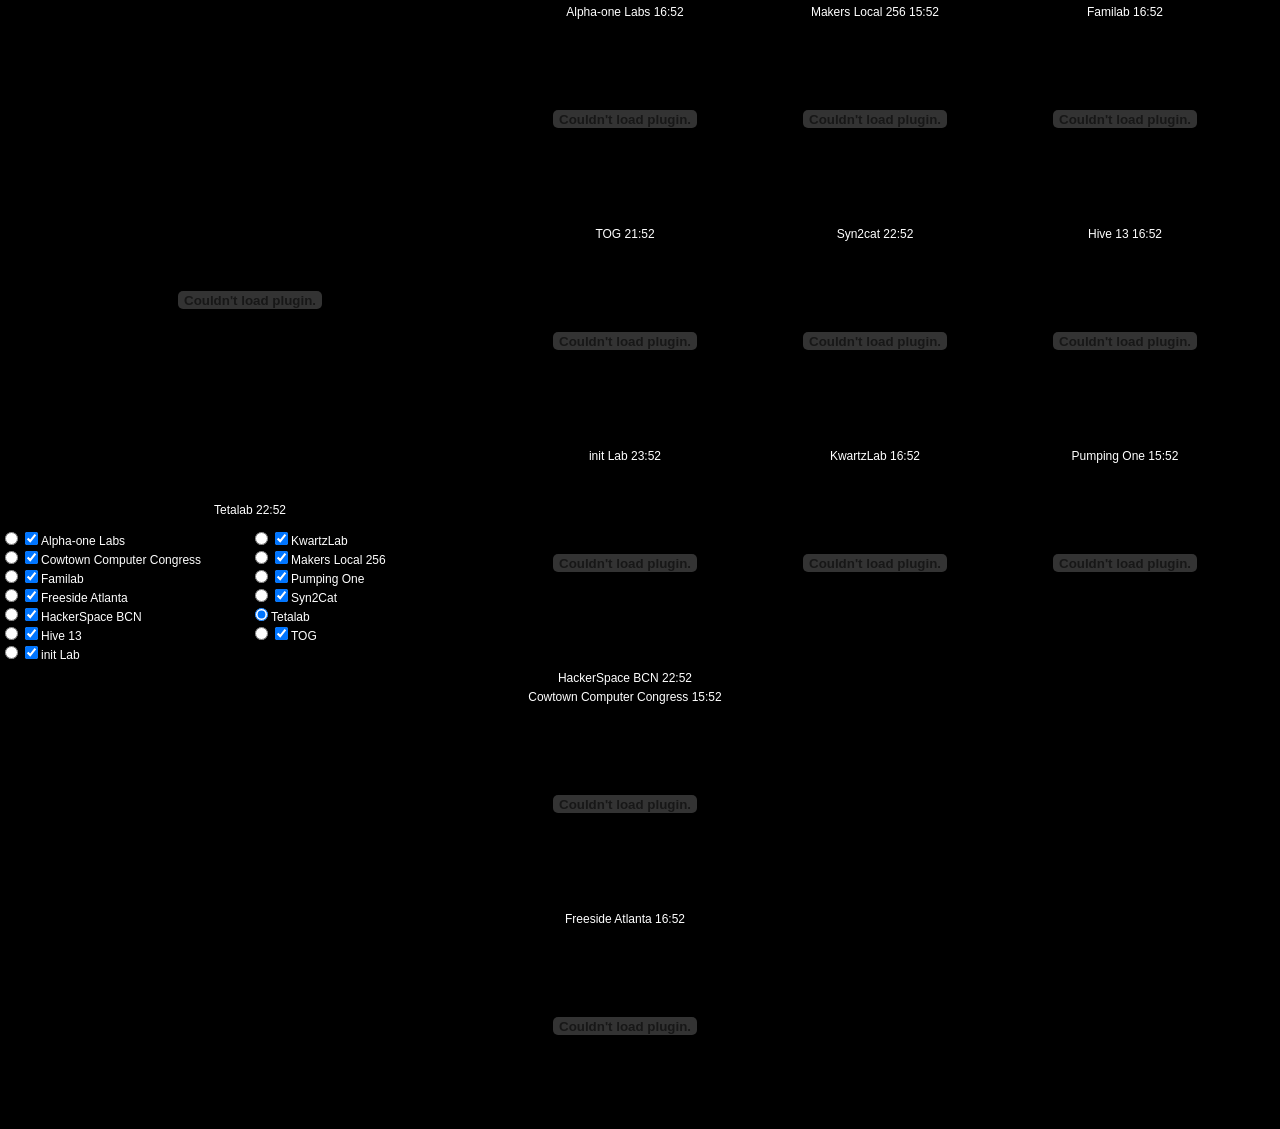
<file: index.html>
<!DOCTYPE html PUBLIC "-//W3C//DTD HTML 4.01//EN"
	"http://www.w3.org/TR/html4/strict.dtd">

<html lang="en">
<head>
	<meta http-equiv="Content-Type" content="text/html; charset=utf-8">
	<title>November '09 Inter-Space Synchronous Hack-A-Thon | Matrix Page</title>
	<link rel="shortcut icon" href="./favicon.ico" />
	<link rel="stylesheet" href="./css/master.css"/>
	
	<script type="text/javascript" src="./js/jquery.js"></script>
	<script type="text/javascript" src="./js/jquery.jclock.js"></script>
	<script type="text/javascript" src="./js/master.js"></script>
</head>

<body>
	
	<div id="stream-track">
		
		<div id="track">
			<span id="track-video"><embed flashvars='autoplay=true' allowfullscreen='true' width='500px' height='400px' src='http://www.ustream.com/flash/live/1/2014779' type='application/x-shockwave-flash' /></span>
			<span id="track-title"><a href="http://hackerspaces.org/wiki/Tetalab">Tetalab</a> <span id="clock-tetalab" class="clock"></span><span>
			<input type="hidden" name="current_track" value="tetalab" id="current_track">
		</div>
		
		<div id="stream-activation">
			<ul>
				<li><input type="radio" name="track" value="alphaone"/><input type="checkbox" name="alphaone" checked>Alpha-one Labs</li>
				<li><input type="radio" name="track" value="cowtown"/><input type="checkbox" name="cowtown" checked>Cowtown Computer Congress</li>
				<li><input type="radio" name="track" value="familab"/><input type="checkbox" name="familab" checked>Familab</li>
				<li><input type="radio" name="track" value="freeside"/><input type="checkbox" name="freeside" checked>Freeside Atlanta</li>
				<li><input type="radio" name="track" value="bcn"/><input type="checkbox" name="bcn" checked>HackerSpace BCN</li>
				<li><input type="radio" name="track" value="hive13"/><input type="checkbox" name="hive13" checked>Hive 13</li>
				<li><input type="radio" name="track" value="initlab"/><input type="checkbox" name="initlab" checked>init Lab</li>
			</ul>
			
			<ul>
				<li><input type="radio" name="track" value="kwartzLab"/><input type="checkbox" name="kwartzLab" checked>KwartzLab</li>
				<li><input type="radio" name="track" value="makerslocal256"/><input type="checkbox" name="makerslocal256" checked>Makers Local 256</li>
				<li><input type="radio" name="track" value="pumpingone"/><input type="checkbox" name="pumpingone" checked>Pumping One</li>
				<li><input type="radio" name="track" value="syn2cat"/><input type="checkbox" name="syn2cat" checked>Syn2Cat</li>
				<li><input type="radio" name="track" value="tetalab" checked/><input type="checkbox" name="tetalab" checked style="display:none;">Tetalab</li>
				<li><input type="radio" name="track" value="tog"/><input type="checkbox" name="tog" checked>TOG</li>
			</ul>
		</div>
	</div>
	
	<div id="streaming-wall">
		<div id="stream-alphaone" class="stream">
			<span class="stream-title"><a href="http://hackerspaces.org/wiki/Alpha_One_Labs">Alpha-one Labs</a> <span id="clock-alphaone" class="clock"></span></span>
			<span class="stream-video"><embed flashvars='autoplay=true' allowfullscreen='true' width='250px' height='200px' src='http://www.ustream.com/flash/live/1/1630309' type='application/x-shockwave-flash' /></span>
		</div>
		<div id="stream-makerslocal256" class="stream">
			<span class="stream-title"><a href="http://hackerspaces.org/wiki/Makers_Local_256">Makers Local 256</a> <span id="clock-makerslocal256" class="clock"></span></span>
			<span class="stream-video"><embed flashvars='autoplay=true' allowfullscreen='true' width='250px' height='200px' src='http://www.ustream.com/flash/live/1/1853915' type='application/x-shockwave-flash' /></span>
		</div>
		<div id="stream-familab" class="stream">
			<span class="stream-title"><a href="http://hackerspaces.org/wiki/FAMiLab">Familab</a> <span id="clock-familab" class="clock"></span></span>
			<span class="stream-video"><embed flashvars='autoplay=true' allowfullscreen='true' width='250px' height='200px' src='http://www.ustream.com/flash/live/1/1859410' type='application/x-shockwave-flash' /></span>
		</div>
		<div id="stream-tog" class="stream">
			<span class="stream-title"><a href="http://hackerspaces.org/wiki/TOG">TOG</a> <span id="clock-tog" class="clock"></span></span>
			<span class="stream-video"><embed flashvars='autoplay=true' allowfullscreen='true' width='250px' height='200px' src='http://www.ustream.com/flash/live/1/1956863' type='application/x-shockwave-flash' /></span>
		</div>
		<div id="stream-syn2cat" class="stream">
			<span class="stream-title"><a href="http://hackerspaces.org/wiki/Syn2cat">Syn2cat</a> <span id="clock-syn2cat" class="clock"></span></span>
			<span class="stream-video"><embed flashvars='autoplay=true' allowfullscreen='true' width='250px' height='200px' src='http://www.ustream.com/flash/live/1/1933829' type='application/x-shockwave-flash' /></span>
		</div>
		<div id="stream-hive13" class="stream">
			<span class="stream-title"><a href="http://hackerspaces.org/wiki/Hive13">Hive 13</a> <span id="clock-hive13" class="clock"></span></span>
			<span class="stream-video"><embed flashvars='autoplay=true' allowfullscreen='true' width='250px' height='200px' src='http://www.ustream.com/flash/live/1/1906929' type='application/x-shockwave-flash' /></span>
		</div>
		<div id="stream-initlab" class="stream">
			<span class="stream-title"><a href="http://hackerspaces.org/wiki/Init_lab">init Lab</a> <span id="clock-initlab" class="clock"></span></span>
			<span class="stream-video"><embed flashvars='autoplay=true' allowfullscreen='true' width='250px' height='200px' src='http://www.ustream.com/flash/live/1/814418' type='application/x-shockwave-flash' /></span>
		</div>
		<div id="stream-tetalab" class="stream inactive">
			<span class="stream-title"><a href="http://hackerspaces.org/wiki/Tetalab">Tetalab</a> <span id="clock-tetalab" class="clock"></span></span>
			<span class="stream-video"><embed flashvars='autoplay=true' allowfullscreen='true' width='250px' height='200px' src='http://www.ustream.com/flash/live/1/2014779' type='application/x-shockwave-flash' /></span>
		</div>
		<div id="stream-kwartzLab" class="stream">
			<span class="stream-title"><a href="http://hackerspaces.org/wiki/KwartzLab">KwartzLab</a> <span id="clock-kwartzLab" class="clock"></span></span>
			<span class="stream-video"><embed flashvars='autoplay=true' allowfullscreen='true' width='250px' height='200px' src='http://www.ustream.com/flash/live/1/1953214' type='application/x-shockwave-flash' /></span>
		</div>
		<div id="stream-pumpingone" class="stream">
			<span class="stream-title"><a href="http://hackerspaces.org/wiki/Pumping_Station:_One">Pumping One</a> <span id="clock-pumpingone" class="clock"></span></span>
			<span class="stream-video"><embed flashvars='autoplay=true' allowfullscreen='true' width='250px' height='200px' src='http://www.ustream.com/flash/live/1/1867089' type='application/x-shockwave-flash' /></span>
		</div>
		<div id="stream-bcn" class="stream">
			<span class="stream-title"><a href="http://hackerspaces.org/wiki/Hackerspace_Barcelona">HackerSpace BCN</a> <span id="clock-bcn" class="clock"></span></span>
			<span class="stream-video"><object style="width: 250px; height: 200px;" type="text/html" data="http://riereta.net/gisschannel/itheora/index-mini.php?v=http://giss.tv:8000/arp.ogg&amp;w=250&amp;h=200"/></span>
		</div>
		<div id="stream-cowtown" class="stream">
			<span class="stream-title"><a href="http://hackerspaces.org/wiki/Cowtown_Computer_Congress">Cowtown Computer Congress</a> <span id="clock-cowtown" class="clock"></span></span>
			<span class="stream-video"><embed flashvars='autoplay=true' allowfullscreen='true' width='250px' height='200px' src='http://www.ustream.com/flash/live/1/1984096' type='application/x-shockwave-flash' /></span>
		</div>
		<div id="stream-freeside" class="stream">
			<span class="stream-title"><a href="http://hackerspaces.org/wiki/FreesideAtlanta">Freeside Atlanta</a> <span id="clock-freeside" class="clock"></span></span>
			<span class="stream-video"><embed flashvars="serverName=r0noc.flash.internapcdn.net&appName=r0noc_vitalstream_com/_definst_&streamName=live_freeside_hackathon&autoPlay=true&skinName=http://http.vitalstreamcdn.com/flashskins/clearSkin_1&bufferTime=3&autoRewind=true&serverName=r0noc.flash.internapcdn.net" height="200" width="250" src="http://http.vitalstreamcdn.com/flashskins/FLVPlayer.swf" /></span>
		</div>
	</div>
</body>
</file>
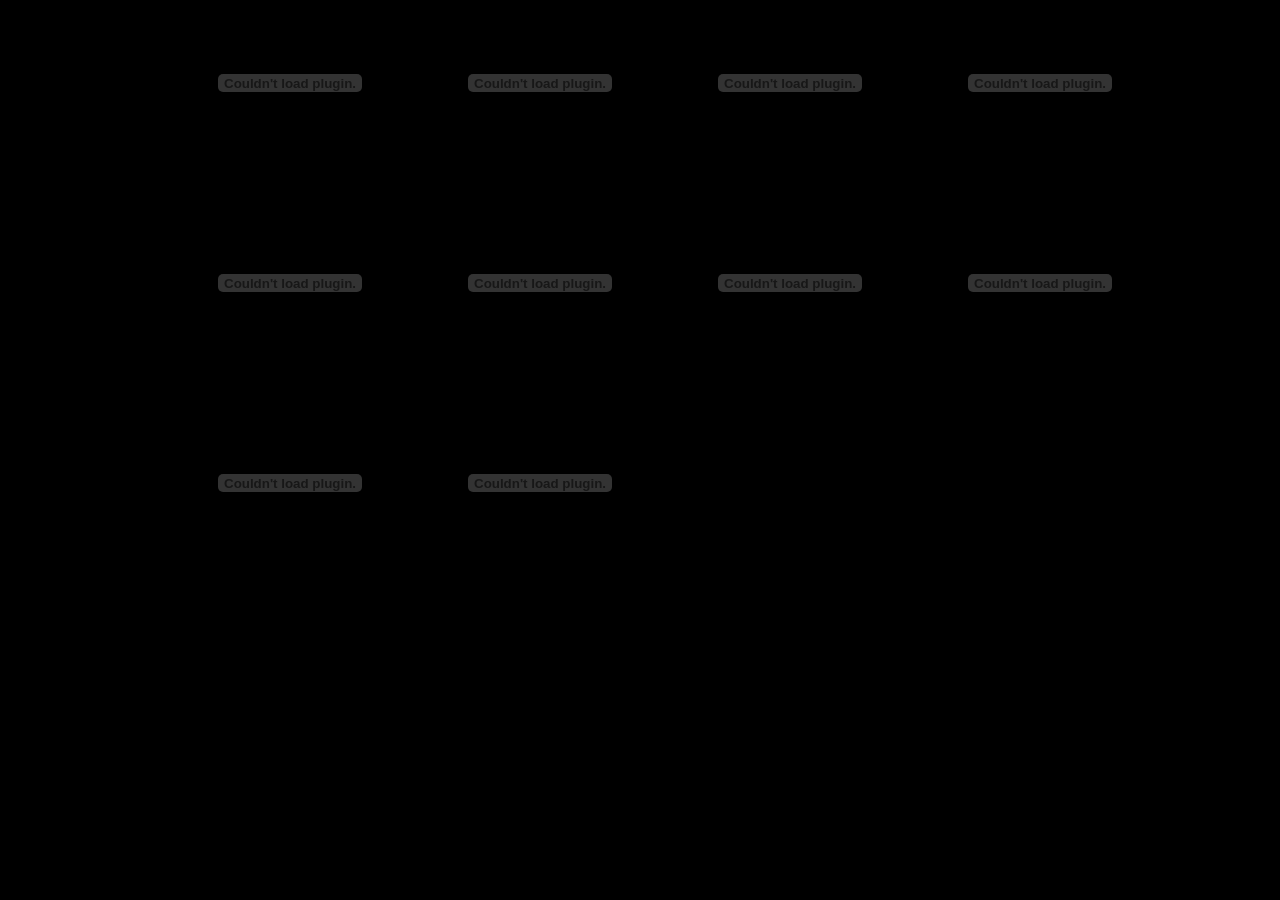
<file: hackathon.html>
<!DOCTYPE html PUBLIC "-//W3C//DTD HTML 4.01//EN"
   "http://www.w3.org/TR/html4/strict.dtd">

<html lang="en">
<head>
	<meta http-equiv="Content-Type" content="text/html; charset=utf-8">
	<title>November '09 Inter-Space Synchronous Hack-A-Thon | Matrix Page</title>
	<link rel="shortcut icon" href="/favicon-hackerspaces.ico" />
	<link rel="stylesheet" href="/hackathon.css"/>
</head>

<body style='background-color:#000;'>
<div class="streaming">
<div class="stream">
<embed flashvars='autoplay=true'  allowfullscreen='true' src='http://www.ustream.com/flash/live/1/1630309' type='application/x-shockwave-flash' />
</div>
<div class="stream">
<embed flashvars='autoplay=true'  allowfullscreen='true' src='http://www.ustream.com/flash/live/1/1853915' type='application/x-shockwave-flash' />
</div>
<div class="stream">
<embed flashvars='autoplay=true'  allowfullscreen='true' src='http://www.ustream.com/flash/live/1/1859410' type='application/x-shockwave-flash' />
</div>
<div class="stream">
<embed flashvars='autoplay=true'  allowfullscreen='true' src='http://www.ustream.com/flash/live/1/1933829' type='application/x-shockwave-flash' />
</div>
<div class="stream">
<embed flashvars='autoplay=true'  allowfullscreen='true' src='http://www.ustream.com/flash/live/1/1906929' type='application/x-shockwave-flash' />
</div>
<div class="stream">
<embed flashvars='autoplay=true'  allowfullscreen='true' src='http://www.ustream.com/flash/live/1/814418' type='application/x-shockwave-flash' />
</div>
<div class="stream">
<embed flashvars='autoplay=true'  allowfullscreen='true' src='http://www.ustream.com/flash/live/1/1971768' type='application/x-shockwave-flash' />
</div>
<div class="stream">
<embed flashvars='autoplay=true'  allowfullscreen='true' src='http://www.ustream.com/flash/live/1/1956863' type='application/x-shockwave-flash' />
</div>
<div class="stream">
<embed flashvars='autoplay=true'  allowfullscreen='true' src='http://www.ustream.com/flash/live/1/1953214' type='application/x-shockwave-flash' />
</div>
<div class="stream">
<embed flashvars='autoplay=true'  allowfullscreen='true' src='http://www.ustream.com/flash/live/1/1867089' type='application/x-shockwave-flash' />
</div>
<div class="stream">
<video id='v1' src='http://giss.tv:8000/arp.ogg' autoplay='true' autobuffer='true' ></video>
</div>
</div>
</body>
</file>
<file: css/master.css>
body {
	background-color: #000;
	color: #fff;
	font: 75% "Lucida Grande", "Trebuchet MS", Verdana, sans-serif;
	margin: 0 auto;
	text-align:center;
}

a {
	color:#fff;
	text-decoration:none;
}

#stream-track{
	float:left;
	padding-top:100px;
	width:500px;
}

#stream-activation {
	height:300px;
	text-align:left;
	width:500px;
}

#stream-activation ul {
	float:left;
	list-style: none;
	padding:0;
	width:250px;
}

#streaming-wall {
	width:750px;
	margin-left:500px;
}

.stream {
	float:left;
	width:250px;
	margin-top:5px;
}

.inactive {
	display:none;
}

.clock{
}
</file>
<file: hackathon.css>
body {
	background-color: #000;
}

.streaming {
	width:1000px;
	margin: 0 auto;
}

.stream {
	float:left;
	height:200px;
	width:250px;
}
</file>
